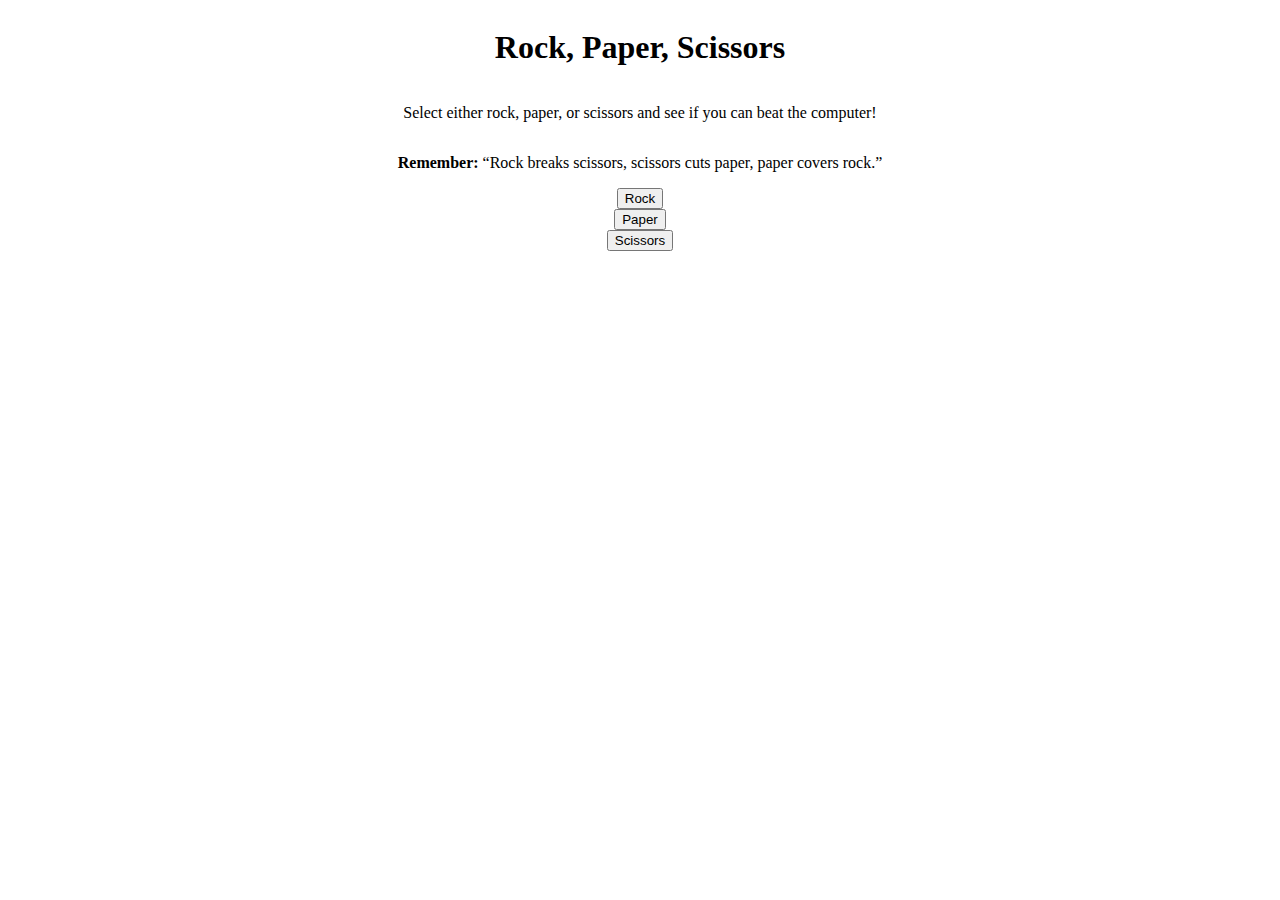
<file: author/login.html>
<!DOCTYPE html>
<html lang='en'>
<head>
    <meta charset='UTF-8'>
    <meta name='viewport' content='width=device-width, initial-scale=1.0'>
    <title>Rock Paper Scissors</title>
    <style>
        body{
            display: flex;
            flex-direction: column;
            justify-content: center;
            align-items: center;
            align-content: center;
        }
    </style>
</head>
<body>
    <h1>Rock, Paper, Scissors</h1>
    <p>Select either rock, paper, or scissors and see if you can beat the computer!</p>

    <p><strong>Remember:</strong> “Rock breaks scissors, scissors cuts paper, paper covers rock.” </p>
    <div class='score'>

    </div>
    <div class='message'>

    </div>
    <button type='button'>Rock</button>
    <button type='button'>Paper</button>
    <button type='button'>Scissors</button>
    <script>
        const message = document.querySelector('.message');
        const score = document.querySelector('.score');
        const buttons = document.querySelectorAll('button');
        const winnerScores = [0,0];
        
        //add event listeners to buttons
        for ( let i = 0 ; i < buttons.length ; i++){
            buttons[i].addEventListener('click', playGame);
        }

        function playGame(e){
            //setup player's selection
            let playerSelection = e.target.innerText;
            //setup a random number to select for computer
            //selects a number between 0 and 1 (1 not-inclusive)
            let computerSelection = Math.random();

            //if computerSelection is less than .34, computer selects Rock
            if (computerSelection < .34){
                computerSelection = 'Rock';
            } else if (computerSelection <= .67){
                computerSelection = 'Paper';
            } else {
                computerSelection = 'Scissors';
            }
            
            //setup a function to compare winners and return result
            let result = checkWinner(playerSelection, computerSelection);

            //output scores to the DOM
            if (result === 'Player'){
                result += ' wins!';
                //update score
                winnerScores[0]++;
            }

            if (result === 'Computer'){
                result += ' wins!';
                winnerScores[1]++;
            }

            if (result === 'Draw'){
                result += '. It\'s a tie!'
            }

            //output score into Score DIV
            score.innerHTML = 'Player: [ ' + winnerScores[0]+ ' ] Computer: [ ' + winnerScores[1] + ' ]';

            //output player and computer's selections
            messenger('Player: <strong>' + playerSelection + '</strong> Computer: <strong>' + computerSelection + '</strong><br>' + result);
        }

        function messenger(selectionMessage){
            message.innerHTML = selectionMessage;
        }

        function checkWinner(player, computer){
            if (player === computer){
                return 'Draw';
            }

            if (player === 'Rock'){
                if(computer === 'Paper'){
                    return 'Computer';
                } else {
                    return 'Player';
                }
            }
            sfsdfdsf

            if (player === 'Paper'){
                if (computer === 'Scissors'){
                    return 'Computer';
                } else {
                    return 'Player';
                }
            }

            if (player === 'Scissors'){
                if (computer === 'Rock'){
                    return 'Computer';
                } else {
                    return 'Player';
                }
            }
        }
    </script>
</body>
</html>
</file>
